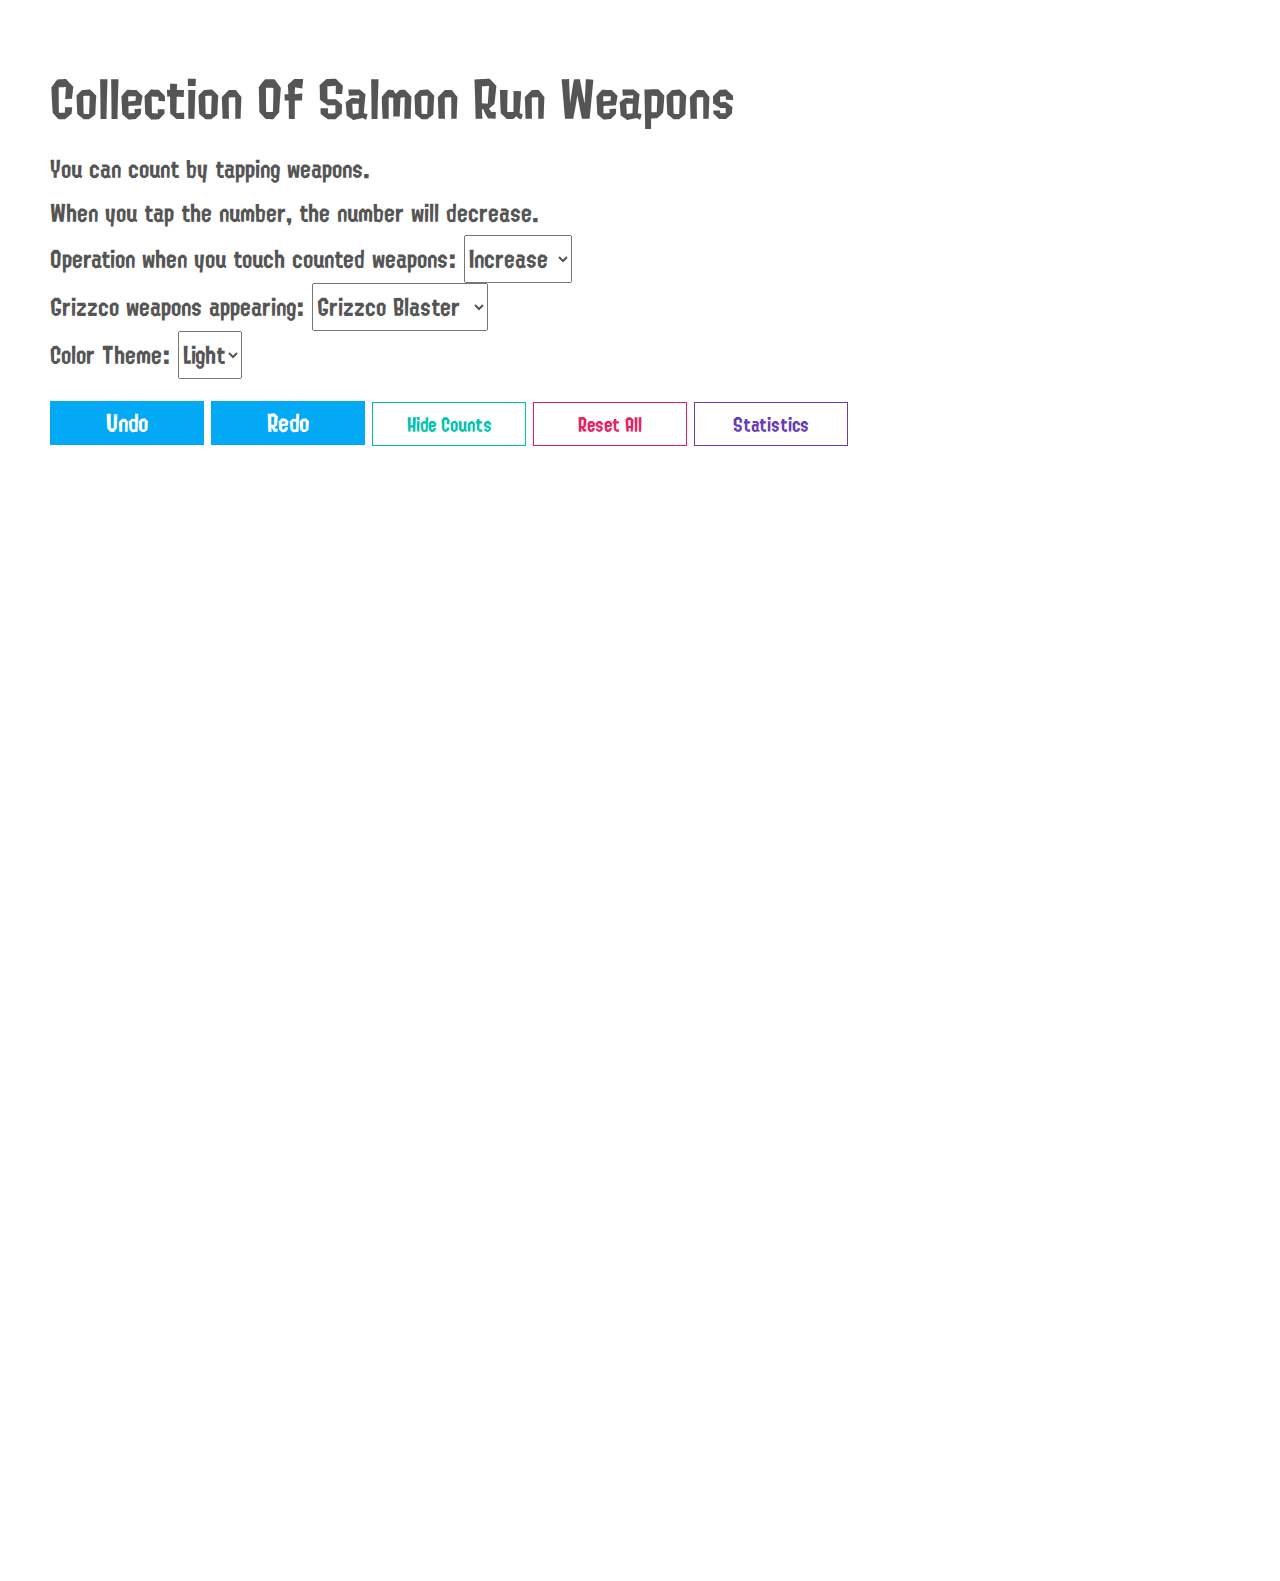
<file: index.html>
<!DOCTYPE html>
<html>
  <head>
    <meta charset="UTF-8">
	<meta name="viewport" content="width=device-width, initial-scale=1.0, user-scalable=no, viewport-fit=cover"/>
    <title class="trans" en="Collection Of Salmon Run Weapons">サーモンランブキコレクション</title>
    <meta name="twitter:card"        content="summary" />
    <meta name="twitter:site"        content="@GungeeSpla" />
    <meta name="twitter:title"       content="サーモンランブキコレクション" />
    <meta name="twitter:description" content="ランダム回で引いたブキを数えるやつ。" />
    <meta name="twitter:image"       content="https://gungeespla.github.io/salmon_learn/tyrano/images/thumb_count.png" />
	<script src="./main.js?3"></script>
	<link href="./style.css?3" rel="stylesheet">
  </head>
  <body style="transition: none;">
    <div id="contents">
      <h1 id="h1" class="trans" en="Collection Of Salmon Run Weapons">サーモンランブキコレクション</h1>
      <p class="trans" en="You can count by tapping weapons.">ブキをタップしてカウントできます。</p>
      <p class="trans" en="When you tap the number, the number will decrease.">数字部分をタップすると、カウントを減らすことができます。</p>
      <div id="buttons-wrapper">
        <p><span class="trans" en="Operation when you touch counted weapons">カウント済みのブキをタップしたときの動作</span>: 
        <select id="increase-select">
          <option value="1" class="trans" en="Increase">さらにカウントを増やす</option>
          <option value="0" class="trans" en="Decrease">カウントを減らす</option>
        </select></p>
        <p><span class="trans" en="Grizzco weapons appearing">出現するクマブキ</span>: 
        <select id="grizzco-select">
          <option value="7000" class="trans" en="Grizzco Blaster">クマサン印のブラスター</option>
          <option value="7010" class="trans" en="Grizzco Charger">クマサン印のチャージャー</option>
          <option value="7020" class="trans" en="Grizzco Slosher">クマサン印のスロッシャー</option>
          <option value="7030" class="trans" en="Grizzco Dualies">クマサン印のマニューバー</option>
          <option value="7040" class="trans" en="Grizzco Brella">クマサン印のシェルター</option>
          <option value="7050" class="trans" en="Grizzco Stringer">クマサン印のストリンガー</option>
          <option value="7060" class="trans" en="Grizzco Splatana">クマサン印のワイパー</option>
	  <option value="7070" class="trans" en="Grizzco Splatana">クマサン印のローラー</option>
          <option value="7080" class="trans" en="All">すべて</option>
        </select></p>
        <p><span class="trans" en="Color Theme">カラーテーマ</span>: 
        <select id="theme-select">
          <option value="light" class="trans" en="Light">ホワイト</option>
          <option value="dark" class="trans" en="Dark">ブラック</option>
        </select></p>
        <div class="div-button trans" id="undo-button" onclick="myUndo();" en="Undo">もどす</div>
        <div class="div-button trans" id="redo-button" onclick="myRedo();" en="Redo">すすめる</div>
        <div class="div-button trans" id="fukidashi-button" onclick="myToggleCounter();" en="Hide Counts">カウントを隠す</div>
        <div class="div-button trans" id="clear-button" onclick="myClear();" en="Reset All">すべてリセット</div>
        <div class="div-button trans" id="satistics-button" onclick="myStatistics();" en="Statistics">統計</div>
      </div>
      <div id="weapons-wrapper"></div>
    </div>
    <div id="statistics-wrapper">
    	<div class="div-button" id="statistics-close"></div><br>
    	<span id="total-count"></span><br>
    	<table id="statistics-table"></table>
    </div>
  </body>
</html>
</file>
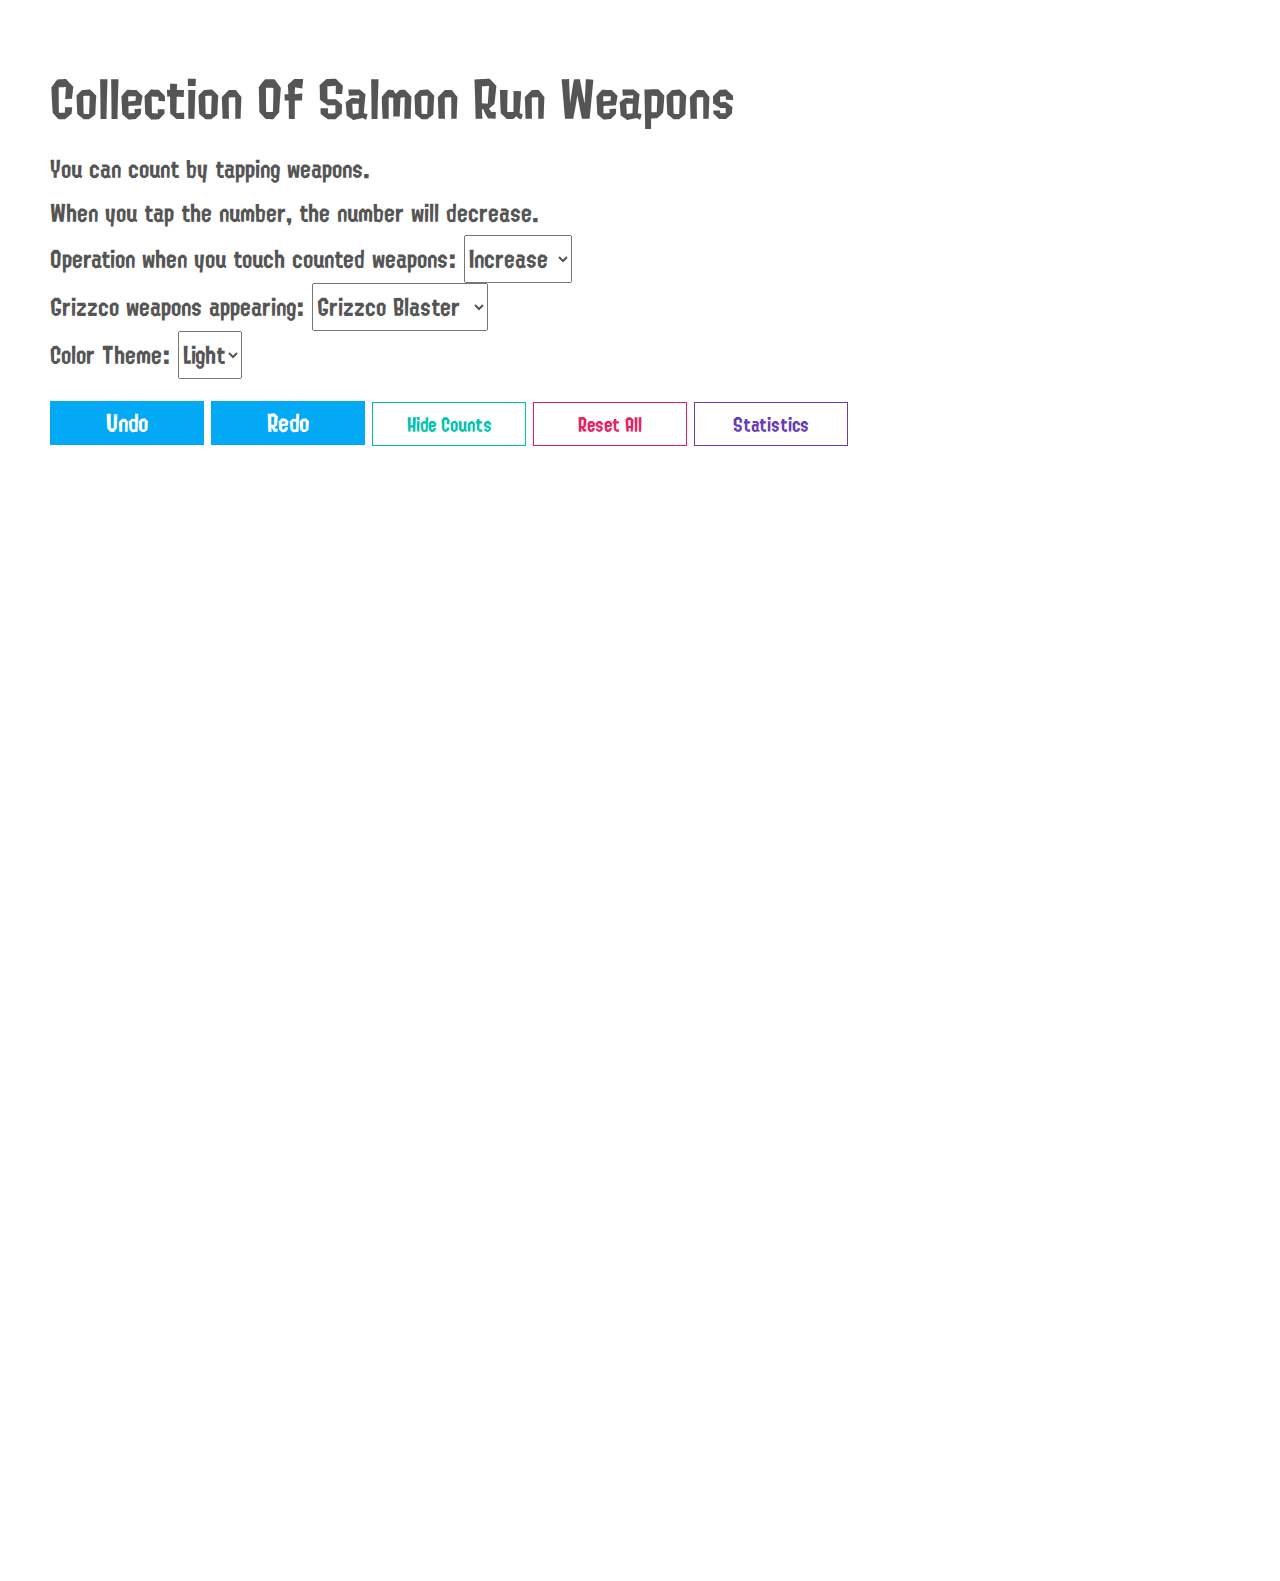
<file: salmon.html>
<!DOCTYPE html>
<html>
  <head>
    <meta charset="UTF-8">
	<meta name="viewport" content="width=device-width, initial-scale=1.0, user-scalable=no, viewport-fit=cover"/>
    <title class="trans" en="Collection Of Salmon Run Weapons">サーモンランブキコレクション</title>
    <meta name="twitter:card"        content="summary" />
    <meta name="twitter:site"        content="@GungeeSpla" />
    <meta name="twitter:title"       content="サーモンランブキコレクション" />
    <meta name="twitter:description" content="ランダム回で引いたブキを数えるやつ。" />
    <meta name="twitter:image"       content="https://gungeespla.github.io/salmon_learn/tyrano/images/thumb_count.png" />
	<script src="./main.js?3"></script>
	<link href="./style.css?3" rel="stylesheet">
  </head>
  <body style="transition: none;">
    <div id="contents">
      <h1 id="h1" class="trans" en="Collection Of Salmon Run Weapons">サーモンランブキコレクション</h1>
      <p class="trans" en="You can count by tapping weapons.">ブキをタップしてカウントできます。</p>
      <p class="trans" en="When you tap the number, the number will decrease.">数字部分をタップすると、カウントを減らすことができます。</p>
      <div id="buttons-wrapper">
        <p><span class="trans" en="Operation when you touch counted weapons">カウント済みのブキをタップしたときの動作</span>: 
        <select id="increase-select">
          <option value="1" class="trans" en="Increase">さらにカウントを増やす</option>
          <option value="0" class="trans" en="Decrease">カウントを減らす</option>
        </select></p>
        <p><span class="trans" en="Grizzco weapons appearing">出現するクマブキ</span>: 
        <select id="grizzco-select">
          <option value="7000" class="trans" en="Grizzco Blaster">クマサン印のブラスター</option>
          <option value="7010" class="trans" en="Grizzco Charger">クマサン印のチャージャー</option>
          <option value="7020" class="trans" en="Grizzco Slosher">クマサン印のスロッシャー</option>
          <option value="7030" class="trans" en="Grizzco Dualies">クマサン印のマニューバー</option>
          <option value="7040" class="trans" en="Grizzco Brella">クマサン印のシェルター</option>
          <option value="7050" class="trans" en="Grizzco Stringer">クマサン印のストリンガー</option>
          <option value="7060" class="trans" en="Grizzco Splatana">クマサン印のワイパー</option>
          <option value="7070" class="trans" en="All">すべて</option>
        </select></p>
        <p><span class="trans" en="Color Theme">カラーテーマ</span>: 
        <select id="theme-select">
          <option value="light" class="trans" en="Light">ホワイト</option>
          <option value="dark" class="trans" en="Dark">ブラック</option>
        </select></p>
        <div class="div-button trans" id="undo-button" onclick="myUndo();" en="Undo">もどす</div>
        <div class="div-button trans" id="redo-button" onclick="myRedo();" en="Redo">すすめる</div>
        <div class="div-button trans" id="fukidashi-button" onclick="myToggleCounter();" en="Hide Counts">カウントを隠す</div>
        <div class="div-button trans" id="clear-button" onclick="myClear();" en="Reset All">すべてリセット</div>
        <div class="div-button trans" id="satistics-button" onclick="myStatistics();" en="Statistics">統計</div>
      </div>
      <div id="weapons-wrapper"></div>
    </div>
    <div id="statistics-wrapper">
    	<div class="div-button" id="statistics-close"></div><br>
    	<span id="total-count"></span><br>
    	<table id="statistics-table"></table>
    </div>
  </body>
</html>
</file>
<file: style.css>
/** @font-face */
@font-face {
    font-family: Splatoon1;
    src:
        url('./woff/s1kanji.woff2') format('woff2'),
        url('./woff/s1kanji.woff') format('woff');
    }
    @font-face {
    font-family: Splatoon1;
    src:
        url('./woff/s1kana.woff2') format('woff2'),
        url('./woff/s1kana.woff') format('woff');
    }
    @font-face {
    font-family: Splatoon2;
    src:
        url('./woff/s2kanji.woff2') format('woff2'),
        url('./woff/s2kanji.woff') format('woff');
    }
    @font-face {
    font-family: Splatoon2;
    src:
        url('./woff/s2kana.woff2') format('woff2'),
        url('./woff/s2kana.woff') format('woff');
    }
    /** html */
    html {
        font-size: 22px;
    }
    /** body */
    body {
        transition-property: color, background;
        transition-duration: 1s;
        transition-timing-function: ease;
        font-family: Splatoon2, sans-serif;
        margin: 0;
        padding: 0;
        color: #555555;
        --color-1: #ffffff;
        --color-2: #f2f2f2;
        background: white;
        background: radial-gradient(
            var(--color-1) 10%,
            var(--color-2) 100%
        );
        background-attachment: fixed;
    }
    h1, div, p, span {
        margin: 0;
        padding: 0;
    }
    h1 {
        font-size: 2.2rem;
        font-weight: normal;
    }
    /** #contents */
    #contents {
        margin: 50px;
        padding-bottom: 5rem;
    }
    /** #buttons-wrapper */
    #buttons-wrapper {
        font-size: 1rem;
        margin-top: 0px;
    }
    /** select */
    select {
        color: #555555;
        font-size: 1rem;
        font-family: Splatoon2;
        padding: 0;
        margin: 0;
    }
    /** .div-button */
    .div-button {
        display: inline-block;
        color: White;
        vertical-align: super;
        width: 7rem;
        height: 2rem;
        line-height: 2rem;
        text-align: center;
        margin-top: 1rem;
        cursor: pointer;
        user-select: none;
        box-sizing: border-box;
    }
    #undo-button {
        --color: #03A9F4;
    }
    #redo-button {
        --color: #03A9F4;
    }
    #undo-button,
    #redo-button {
        background-color: var(--color);
        color: #fff;
    }
    #undo-button:hover,
    #redo-button:hover {
        filter: brightness(110%);
    }
    /** #fukidashi-button */
    #fukidashi-button {
        --color: #00c3ad;
    }
    #clear-button {
        --color: #e91e63;
    }
    #satistics-button {
        --color: #673AB7;
    }
    #fukidashi-button,
    #clear-button,
    #satistics-button {
        border: 1px solid var(--color);
        color: var(--color);
        font-size: 0.8rem;
    }
    #fukidashi-button:hover,
    #clear-button:hover,
    #satistics-button:hover {
        background-color:var(--color);
        color: #fff;
    }
    /** #weapons-wrapper */
    #weapons-wrapper {
        margin-top: 100px;
    }
    /** .weapon-container */
    .weapon-container {
        display: inline-block;
        position: relative;
        margin: 15px;
        margin-bottom: 60px;
    }
        /** .weapon-count */
        .weapon-count {
            position: absolute;
            display: none;
            top: calc(-27px * (1 - var(--scale)));
            right: calc(-40px * (1 - var(--scale)));
            width: 80px;
            height: 55px;
            line-height: 55px;
            text-align: center;
            font-size: 30px;
            color: White;
            background-image: url('./fukidashi.png');
            background-size: 100%;
            background-repeat: no-repeat;
            text-shadow: 3px 3px 0px Black;
            filter: drop-shadow(3px 3px 0px Black);
            cursor: pointer;
            user-select: none;
            --scale:  1;
            transform-origin: center center;
            transform: scale(var(--scale));
        }
        .count-animation {
            animation-name: count-keyframes;
            animation-duration: 300ms;
            animation-iteration-count: 1;
            animation-timing-function: ease-in;
        }
        @keyframes count-keyframes {
            0% {
                transform: scale(calc(var(--scale) * 1.3));	
            } 30% {
                transform: scale(calc(var(--scale) * 1));
            }
        }
        .gained .weapon-count,
        .plural-gained .weapon-count {
            display: inline-block;
        }
        .weapon-count-disabled .weapon-count {
            display: none!important;
        }
        .weapon-image {
            position: relative;
            display: inline-block;
            width: 180px;
            height: 180px;
            background-size: 180px;
            background-repeat: no-repeat;
            border: none;
            cursor: pointer;
/*             -webkit-box-reflect: below 2px -webkit-gradient(linear, 0 0, 0 100%,
                from(transparent),
                color-stop(0.7, transparent),
                to(rgba(0, 0, 0, 0.4)) */
            );
            user-select: none;
        }
/*         .weapon-image:after {
            content: '';
            display: inline-block;
            position: relative;
            top: 99%;
            left: 5%;
            width: 100%;
            height: 100%;
            background-image: url('https://rei-119.github.io/salmon_weapons_images/shadow.png');
            background-size: 90%;
            background-repeat: no-repeat;
        } */
        .gained {
        }
        .gained .weapon-image:hover {
            filter: brightness(110%);
        }
        .ungained .weapon-image {
            opacity: 0.35;
            filter: grayscale(30%);
        }
        .ungained .weapon-image:hover {
            opacity: 0.5;
            filter: grayscale(10%);
        }
        .ungained .weapon-image {
            -webkit-box-reflect: initial;
        }
        .ungained .weapon-image:after {
            opacity: 0;
        }
        .plural-gained {
        }
        .hidden {
            display: none;
        }
    /** #statistics-wrapper */
    #statistics-wrapper {
        position: fixed;
        left: 0;
        top: 0;
        background: rgba(255, 255, 255, 0.9);
        width: 100%;
        height: 100%;
        text-align: center;
        display: none;
        overflow-y: auto;
    }
        /** #statistics-close */
        #statistics-close {
            margin-top: 1.2rem;
            border: 1px solid #673AB7;
            color: #673AB7;
            font-size: 0.8rem;
    }
        #statistics-close:hover {
            background-color: #673AB7;
            color: White;
        }
    /** #total-count */
    #total-count {
        margin: 1.2rem;
        display: inline-block;
    }
    /** #statistics-table */
    #statistics-table {
        display: inline-block;
        margin-bottom: 3rem;
    }
        #statistics-table img {
            width: 1.8rem;
            height: 1.8rem;
            margin-right: 0.4rem;
            vertical-align: middle;
        }
        #statistics-table tr td:nth-child(1) {
            width: auto;
        }
        #statistics-table tr td:nth-child(2) {
            width: 4rem;
            text-align: right;
        }
        #statistics-table tr td:nth-child(3) {
            width: 5rem;
            text-align: right;
        }
    body.theme-light {
        color: #555;
        background: #fff;
        --color-1: #fff;
        --color-2: #f2f2f2;
    }
    body.theme-dark {
        color: #eee;
        background: #111;
        --color-1: #445;
        --color-2: #334;
    }
    body.theme-dark #satistics-button {
        --color: #b992ff;
    }
    body.theme-dark .ungained .weapon-image {
        opacity: 0.4;
    }
    body.theme-dark #statistics-wrapper {
        background: rgba(0, 0, 0, 0.9);
        color: #eee;
    }
    
    /** ～600px */
    @media screen and (max-width: 640px) {
        html {
            font-size: 14px;
        /*
            font-size: calc(640px / 100 * var(--font-scale));
        */
        }
        #contents {
            margin: 2rem;
        }
    }
</file>
